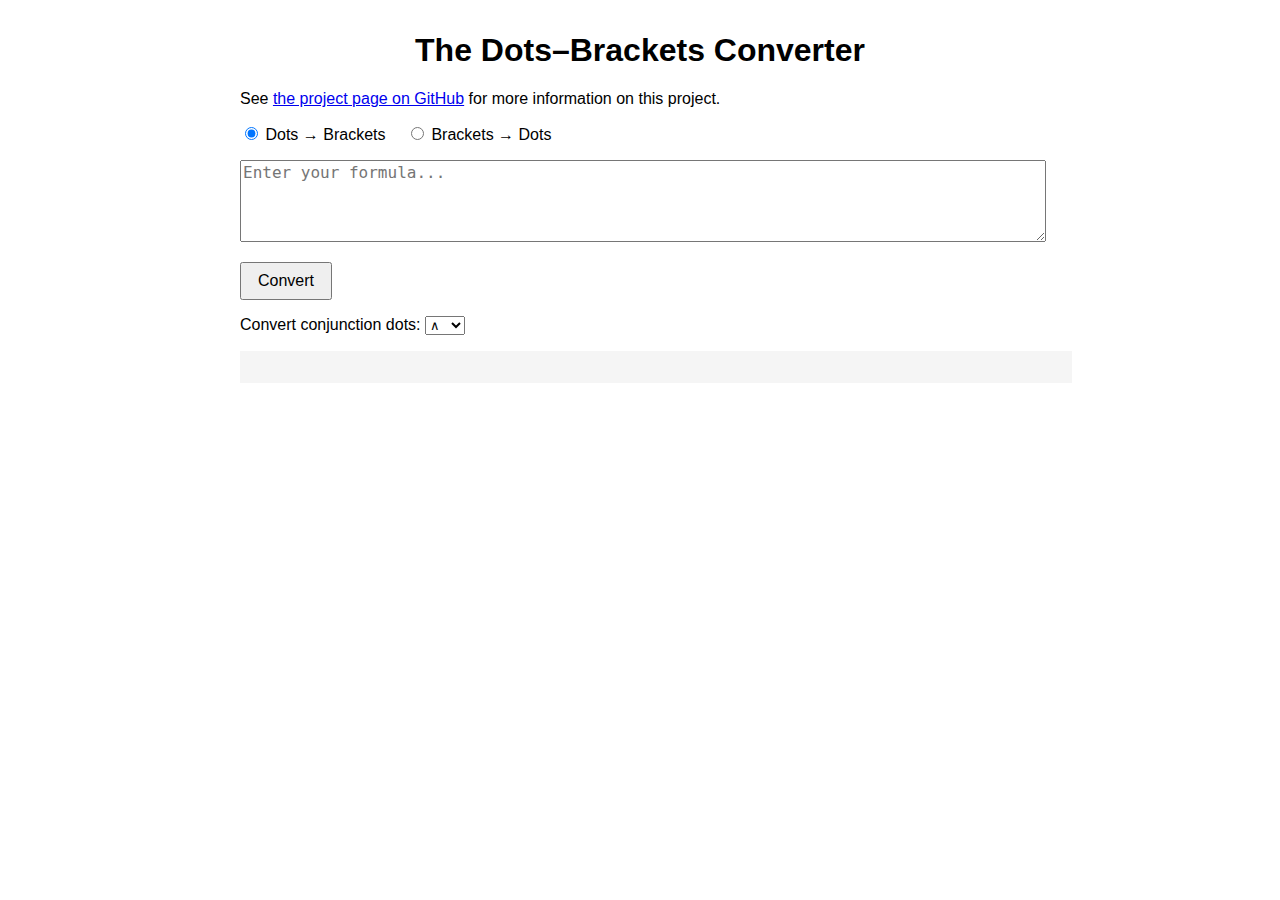
<file: index.html>
<!DOCTYPE html>
<html lang="en">
<head>
  <meta charset="UTF-8" />
  <meta http-equiv="X-UA-Compatible" content="IE=edge" />
  <meta name="viewport" content="width=device-width, initial-scale=1.0" />
  <title>The Dots–Brackets Converter</title>
  <style>
    body {
      font-family: sans-serif;
      max-width: 800px;
      margin: 2em auto;
      padding: 0 1em;
    }
    h1 {
      text-align: center;
    }
    textarea,
    pre {
      width: 100%;
      font-family: monospace;
      font-size: 1rem;
    }
    .controls {
      margin: 1em 0;
    }
    .controls label {
      margin-right: 1em;
    }
    button {
      padding: 0.5em 1em;
      font-size: 1rem;
    }
    pre {
      background: #f5f5f5;
      padding: 1em;
      white-space: pre-wrap;
    }
  </style>
</head>
<body>
  <h1>The Dots–Brackets Converter</h1>
  <p>See <a href="https://github.com/thiagovscoelho/dots_brackets_converter">the project page on GitHub</a> for more information on this project.</p>
  <!-- === UI === -->
  <div class="controls">
    <label><input type="radio" name="mode" value="dotsToBrackets" checked> Dots → Brackets</label>
    <label><input type="radio" name="mode" value="bracketsToDots"> Brackets → Dots</label>
  </div>
  <textarea id="inputFormula" rows="4" placeholder="Enter your formula..."></textarea>
  <div class="controls">
    <button id="convertBtn">Convert</button>
  </div>
  <div class="controls" id="dotNegOption" style="display:none">
  <label><input type="checkbox" id="dotNegChk"> Dot molecular negation</label>
  <label style="margin-left:1em;"><input type="checkbox" id="strictHierChk"> Use stricter hierarchy</label><br />
  <label><input type="checkbox" id="dotQuantChk"> Dot quantifiers</label>
  <label style="margin-left:1em;"><input type="checkbox" id="strictQuantChk"> Use stricter hierarchy</label>
  </div>
  <!-- choose the ∧/•/⋅/&/&&/+ that a bare dot stands for -->
  <div class="controls" id="andSignOption">
    <label>Convert conjunction dots:
      <select id="andSignSel">
        <option value="∧">∧</option>
        <option value="•">•</option>
        <option value="⋅">⋅</option>
        <option value="&">&amp;</option>
        <option value="&&">&&</option>
        <option value="+">+</option>
      </select>
    </label>
  </div>
  <pre id="outputFormula"></pre>

  <!-- === Logic === -->
<script type="module">
/* -----------------------------------------------------------
   Dots–Brackets Converter
----------------------------------------------------------- */

/************************
 *  0.  Small utilities *
 ************************/

const reEsc = (s) => s.replace(/[-/\\^$*+?.()|[\]{}]/g, "\\$&");

// Weight 0 ⇒ "",   1 ⇒ ".",  2 ⇒ ":",  3 ⇒ ".:", …
const dotStr = (w) => (w === 0 ? "" : w % 2 ? "." + ":".repeat((w - 1) / 2) : ":".repeat(w / 2));

const countDots = (s) => (s.match(/\./g) || []).length + (s.match(/:/g) || []).length * 2;

const dottedRep = (w, op) => {
  if (w === 0) return op;
  const half = Math.floor(w / 2);
  const left  = (w % 2 ? "." : "") + ":".repeat(half);
  const right = ":".repeat(half) + (w % 2 ? "." : "");
  return `${left}${op}${right}`;
};

/*************************
 *  1.  Token machinery  *
 *************************/

const OPERATORS = [
  "&&", "||", "∥", "⇔", "⇋", "↔", "⇏", "⊅", "⇎", "↛", "⇍", "⇒", "⊃", "→", "∧", "•", "⋅", "&", "↑",
  "∨", "+", "∣", "|", "↓", "⊙", "⊕", "≡", "≢", "↮", "⇐", "⊂", "←", "⊄", "↚", "=", "=Df", "=Df.", "=df", "=df.",
  ">", "<", "≤", "≥", "⊆", "⊇", "⊏", "⊑", "⊐", "⊒"
];
const OP_PATTERN = OPERATORS.map(reEsc).sort((a, b) => b.length - a.length).join("|");

const REGEX = {
  dottedBinary : new RegExp(`^([.:]*)\\s*(${OP_PATTERN})\\s*([.:]*)`),
  binary       : new RegExp(`^(${OP_PATTERN})`),
  quantParen   : /^(\(\s*(∀|∃)([A-Za-z\u0370-\u03FF][A-Za-z0-9\u0370-\u03FF]*)\s*\))/,
  quant        : /^(∀|∃)([A-Za-z\u0370-\u03FF][A-Za-z0-9\u0370-\u03FF]*)/,
  bindVarParen : /^(\(\s*([A-Za-z\u0370-\u03FF][A-Za-z0-9\u0370-\u03FF]*)\s*\))/,
  dottedNeg    : /^([.:]*)\s*(NOT|¬|−|∼|~)\s*([.:]*)/,
  neg          : /^(NOT|¬|−|∼|~)/,
  atomName     : /^[A-Za-z\u0370-\u03FF][A-Za-z0-9\u0370-\u03FF]*/,
  ws           : /^\s+/
};

const T = {
  Atom : (v)                 => ({ type:"Atom",  value:v }),
  Not  : (op, w=null)        => ({ type:"Not",   op,   weight:w }),
  Quant: (sym, v, w=null)    => ({ type:"Quant", sym,  varName:v, weight:w }),
  Binary:(op,w,ld=0)         => ({ type:"Binary",op,   weight:w, ldots:ld }),
  LPar :                      { type:"LP" },
  RPar :                      { type:"RP" },
  Iota : (v,desc,w=null)     => ({ type:"IotaQuant", varName:v, desc, weight:w })
};

/********************
 *  2.   Lexer      *
 ********************/

function lexer(input, notation, andOp = "∧") {
  let s = input.replace(/\[/g, "(").replace(/\]/g, ")");
  const out = [];

  const eat = (re) => { const m=s.match(re); if(!m) return null; s=s.slice(m[0].length); return m; };
  const skipWS = () => { eat(REGEX.ws); };

  const consumeQuantDots = () => {
    if (notation !== "dots") return null;
    skipWS();
    const m = s.match(/^([.:]+)/);
    if (!m) return null;
    s = s.slice(m[1].length);                // drop the dots from the input
    return countDots(m[1]);                  // '.'=1, ':'=2, '.:'=3, …
  };

  while (s.length) {
    if (eat(REGEX.ws)) continue;

    // Iota‑Quant ((ιx)(ϕx))
    if (s.startsWith("((ι")) {
      let pos = 3; // after ((ι
      const mVar = s.slice(pos).match(REGEX.atomName);
      if (mVar) {
        const varName = mVar[0];
        pos += varName.length;
        if (s[pos] === ")" && s[pos+1] === "(") {
          pos += 2;
          let depth=1, i=pos;
          while(i<s.length && depth){ if(s[i]==="(")depth++; else if(s[i]===")")depth--; i++; }
        if (!depth && s[i] === ")") {        // first ')' closes the second '('
          const desc = s.slice(pos, i - 1);  // drop that closing ')'
          s = s.slice(i + 1);                // ① drop the quantifier text
          const w = consumeQuantDots();      // ② read optional dot-group
          out.push(T.Iota(varName, desc, w));// ③ store its weight (or null)
          continue;
             }
        }
      }
    }

    // Iota‑atom (ιx)(ψ)
    if (s.startsWith("(ι")) {
      let pos = 2;
      const mVar = s.slice(pos).match(REGEX.atomName);
      if(mVar){
        const varName=mVar[0];
        pos+=varName.length;
        if(s[pos]===")"){
          pos++; skipWS();
          if(s[pos]==="("){
            let depth=1, i=pos+1;
            while(i<s.length && depth){ if(s[i]==="(")depth++; else if(s[i]===")")depth--; i++; }
            if(!depth){ const full=s.slice(0,i); out.push(T.Atom(full)); s=s.slice(i); continue; }
          }
        }
      }
    }

    // Atom / predicate (with argument list)
    if (REGEX.atomName.test(s)) {
      const name = s.match(REGEX.atomName)[0];
      let full = name, rest = s.slice(name.length);
      if (rest[0] === "(") {
        let depth=1,i=1; while(i<rest.length && depth){ if(rest[i]==="(")depth++; else if(rest[i]===")")depth--; i++; }
        if(depth) throw Error("Unmatched parentheses in predicate");
        full += rest.slice(0,i); rest = rest.slice(i);
      }
      out.push(T.Atom(full)); s = rest; continue;
    }

    // Quantifiers
    let m;
    if ((m = s.match(REGEX.quantParen))) {
      s = s.slice(m[1].length);                    // 1️⃣  drop the quantifier text first
      const w = consumeQuantDots();                // 2️⃣  now the dot-group is at the front
      out.push(T.Quant(m[2], m[3], w));            // 3️⃣  store its weight (or null)
      continue;
    }
    if ((m = s.match(REGEX.quant))) {
      s = s.slice(m[0].length);
      const w = consumeQuantDots();
      out.push(T.Quant(m[1], m[2], w));
      continue;
    }
    if ((m = s.match(REGEX.bindVarParen))) {
      if (/^[a-z]/.test(m[2])) {
        s = s.slice(m[1].length);
        const w = consumeQuantDots();
        out.push(T.Quant(null, m[2], w));
        continue;
      }
     }

    // Negations
    if (notation==="dots" && (m=s.match(REGEX.dottedNeg))) {
      const [, ld, op, rd] = m; const w=Math.max(countDots(ld),countDots(rd));
      if(w){ out.push(T.Not(op,w)); s=s.slice(m[0].length); continue; }
    }
    if ((m = s.match(REGEX.neg))) { out.push(T.Not(m[1])); s=s.slice(m[0].length); continue; }

    // Binary operators
    if (notation==="dots" && (m=s.match(REGEX.dottedBinary))) {
      const [,ld,op,rd]=m; const w=Math.max(countDots(ld),countDots(rd));
      out.push(T.Binary(op,w,ld.length)); s=s.slice(m[0].length); continue;
    }
    if (notation==="brackets" && (m=s.match(REGEX.binary))) {
      out.push(T.Binary(m[1],0)); s=s.slice(m[0].length); continue;
    }

    /* === NEW CASE: a lone dot/colon group stands for conjunction === */
    if (notation === "dots") {
      const mBare = s.match(/^([.:]+)/);
      if (mBare) {
        const grp = mBare[1];
        s = s.slice(grp.length);                  // consume the group
        const w = countDots(grp);                 // its “weight”
        out.push(T.Binary(andOp, 0, 0));          // store as Binary
        continue;
      }
    }

    // Parens
    if (s[0]==="(") { out.push(T.LPar); s=s.slice(1); continue; }
    if (s[0]===")") { out.push(T.RPar); s=s.slice(1); continue; }

    throw Error("Unexpected character: "+s[0]);
  }
  return out;
}

/******************************
 * 3.  Precedence assignment  *
 ******************************/

function attachBP(tokens, notation){
  // consider any token that *has* a .weight field
  const WT  = tokens.filter(t => t.weight != null);
  const MAX = WT.length ? Math.max(...WT.map(t => t.weight)) : 0;

  tokens.forEach(t=>{
    if(t.type==="Binary"){
      t.bp = notation==="dots" ? (MAX - t.weight)*2 + 1 : 1;
    } else if(t.type==="Not"){
      t.bp = t.weight!=null && notation==="dots"
              ? (MAX - t.weight)*2 + 2   // dotted NOT sits just above its equal‑dot binaries
              : 20;                      // plain NOT = high precedence
   } else if (t.type==="Quant"){
     if (notation === "dots" && t.weight != null){
       /*  Acts as (w-1) dots, *then* beats the matching binary by ε.
          ε = 0.5 is enough because all “real” binding powers are integers. */
       const eff = Math.max(0, t.weight - 1);               // virtual weight
       t.bp = (MAX - eff) * 2 + 0.5;                        // half-step advantage
     } else {
       t.bp = 19;                                           // old default
     }
   } else if (t.type==="IotaQuant"){
     if (notation==="dots" && t.weight!=null){
       /* behaves exactly like a dotted ∀/∃: one-dot-fewer rule, plus ε-advantage */
       const eff = Math.max(0, t.weight - 1);
       t.bp = (MAX - eff)*2 + 0.5;
     } else {
       t.bp = 18;                       // old fixed precedence
     }
   }
  });
}

/*******************
 * 4. Pratt parser *
 *******************/

function parse(tokens){
  let pos=0;
  const peek = () => tokens[pos];
  const next = () => tokens[pos++];
  const expect = (type) => { if(!peek()||peek().type!==type) throw Error("Expected "+type); return next(); };

  function nud(tok){
    switch(tok.type){
      case "Atom": return tok;
      case "Not":  return { type:"Not", op:tok.op, child: parseExpr(tok.bp) };
      case "Quant":return { type:"Quant", sym:tok.sym, varName:tok.varName, child: parseExpr(tok.bp) };
      case "IotaQuant": {
        const innerToks = lexer(tok.desc, currentNotation);
        attachBP(innerToks, currentNotation);
        const descAst   = parse(innerToks);
        return { type:"IotaQuant", varName:tok.varName, desc:descAst, child: parseExpr(tok.bp) };
      }
      case "LP":   const e=parseExpr(0); expect("RP"); return e;
      default:      throw Error("Unexpected token "+tok.type);
    }
  }

  function led(tok,left){
    if(tok.type!=="Binary") throw Error("led on non‑binary");
    const right = parseExpr(tok.bp);
    return { type:"Binary", op:tok.op, left, right, weight:tok.weight };
  }

  function parseExpr(rbp){
    let left = nud(next());
    while(peek() && peek().type==="Binary" && peek().bp > rbp){
      const opTok = next();
      left = led(opTok,left);
    }
    return left;
  }

  // we depend on outer scope variable currentNotation (set by caller)
  return parseExpr(0);
}

/***************************
 * 5.  Serialisation       *
 ***************************/

function toBrackets(node, root=true){
  switch(node.type){
    case "Atom": return node.value;
    case "Not": {
    /* One set of parentheses is enough.
     If the child is atomic, we leave it bare; otherwise we ask the child
     *not* to parenthesise itself (root = true) and we add one pair here. */

    if (node.child.type === "Atom") {
    return node.op + toBrackets(node.child, false);
    }

    const inner = toBrackets(node.child, true);   // no self-bracketing
    return `${node.op}(${inner})`;
    }
    case "Quant": {
      const pre = node.sym ? `(${node.sym}${node.varName})` : `(${node.varName})`;
      const body=toBrackets(node.child,false);
      return pre + body;
    }
    case "IotaQuant":{
      const pre = `((ι${node.varName})(${toBrackets(node.desc,false)}))`;
      const body=toBrackets(node.child,false);
      return pre + body;
    }
    case "Binary":{
      const l=toBrackets(node.left,false);
      const r=toBrackets(node.right,false);
      const str=`${l} ${node.op} ${r}`;
      return root?str:`(${str})`;
    }
  }
}

/* annotateDepth + assignWeights are kept from the original code so that
   toDots() still works unchanged. */

function walkBinary(n,fn){ if(!n)return; if(n.type==="Binary")fn(n); if(n.left)walkBinary(n.left,fn); if(n.right)walkBinary(n.right,fn); if(n.child)walkBinary(n.child,fn); if(n.desc)walkBinary(n.desc,fn); }
function annotateDepth(node,d=0){ if(!node)return; if(node.type==="Binary"){ node.depth=d; annotateDepth(node.left,d+1); annotateDepth(node.right,d+1);} else if(node.child){ annotateDepth(node.child,d);} if(node.desc) annotateDepth(node.desc,d); }
function assignWeights(node){ const arr=[]; walkBinary(node,n=>arr.push(n)); const max=arr.length?Math.max(...arr.map(n=>n.depth)):0; arr.forEach(n=>n.weight=max-n.depth); }

function toDots(node, dotNeg=false, strict=false, dotQuant=false, strictQuant=false){
  switch(node.type){
    case "Atom": return node.value;
    case "Not": {
      if (dotNeg && node.child.type==="Binary"){
        /* base weight = one stronger than the child’s *stored* weight */
        let w = (node.child.weight ?? 0) + 1;

        /* if strict-Quant is on *and* we are dotting quantifiers,
           the binary we’re negating may have been displayed two
           levels stronger than its stored weight (see §2).           */
        if (strictQuant && dotQuant) w += 1;
        //if (strict && dotNeg)     w += 1;

        return `${node.op}${dotStr(w)} ` +
               toDots(node.child,
                      dotNeg,   strict,
                      dotQuant, strictQuant);
       }
      const inner=toDots(node.child,dotNeg,strict,dotQuant,strictQuant);
      return node.op + (node.child.type==="Binary"?`(${inner})`:inner);
    }
     case "Quant": {
      const pre  = node.sym ? `(${node.sym}${node.varName})` : `(${node.varName})`;
      const body = toDots(node.child,dotNeg,strict,dotQuant,strictQuant);

      /* When “dot quantifiers” is OFF, fall back to the old behaviour. */
      if (!dotQuant) {
        return ["Atom","Not","Quant","IotaQuant"].includes(node.child.type)
               ? pre + body
               : `${pre}(${body})`;
      }

      /* Otherwise choose a dot group one level weaker (= larger) than the
         first binary in the scope.  If we don’t find one, use a single dot. */
      const guessWeight = (n) => {
        if (n.type === "Binary") return (n.weight ?? 0) + 1;
        if (n.type === "Not" && n.child?.type === "Binary") return (n.child.weight ?? 0) + 1;
        return 1;
      };
      const w   = guessWeight(node.child);
      const dot = dotStr(w);
      return `${pre} ${dot} ${body}`;
     }
    case "IotaQuant": {
      const pre  = `((ι${node.varName})(${toDots(node.desc,
                                                 dotNeg, strict,
                                                 dotQuant, strictQuant)}))`;
      const body = toDots(node.child,
                          dotNeg,   strict,
                          dotQuant, strictQuant);

      /* If we’re NOT dotting quantifiers, keep old behaviour. */
      if (!dotQuant){
        return ["Atom","Not","Quant","IotaQuant"].includes(node.child.type)
               ? pre + body
               : `${pre}(${body})`;
      }

      /* Otherwise pick a dot weight one level stronger than the first
         binary (same heuristic as for ∀/∃).                         */
      const guessWeight = (n) => {
        if (n.type === "Binary")                            return (n.weight ?? 0) + 1;
        if (n.type === "Not" && n.child?.type === "Binary") return (n.child.weight ?? 0) + 1;
        return 1;
      };
      const w   = guessWeight(node.child);
      const dot = dotStr(w);
      return `${pre} ${dot} ${body}`;
     }
    case "Binary": {
      let w=node.weight;
      if(strict && dotNeg){
        const dottedWeight = (n)=> n.type==="Not" && n.child.type==="Binary" ? (n.child.weight??0)+1 : -1;
        if(Math.max(dottedWeight(node.left),dottedWeight(node.right)) >= w) w += 1;
      }
      /* NEW: dotted-quantifier stricter rule */
      if (strictQuant && dotQuant){
        const qW = (n)=>{
         if (n.type!=="Quant" && n.type!=="IotaQuant") return -1;
          if (n.child.type==="Binary")                   return (n.child.weight??0)+1;
          if (n.child.type==="Not" && n.child.child?.type==="Binary")
                                                        return (n.child.child.weight??0)+1;
          return 1;                                     // Atom etc.
        };
        const maxQ = Math.max(qW(node.left), qW(node.right));
        if (maxQ >= w) w = maxQ + 1;    // ensure *strictly* stronger
      }
      if(!dotNeg && w>0 && node.left.type!=="Binary" && node.right.type!=="Binary") w=0;
      const l=toDots(node.left,dotNeg,strict,dotQuant,strictQuant);
      const r=toDots(node.right,dotNeg,strict,dotQuant,strictQuant);
      return `${l} ${dottedRep(w,node.op)} ${r}`;
    }
  }
}

/****************************
 * 6.  Tiny DOM glue layer  *
 ****************************/

const qs = (q) => document.querySelector(q);
const $in  = qs("#inputFormula");
const $out = qs("#outputFormula");
const $dotNegChk   = qs("#dotNegChk");
const $strictChk   = qs("#strictHierChk");
const $modeRadios  = document.querySelectorAll("input[name=mode]");
const $dotNegBlock = qs("#dotNegOption");
const $dotQuantChk = qs("#dotQuantChk");
const $strictQuantChk = qs("#strictQuantChk");
const $andSignSel   = qs("#andSignSel");
const $andSignBlock = qs("#andSignOption");

function refreshUI(){
  const mode = document.querySelector("input[name=mode]:checked").value;
  $dotNegBlock.style.display   = mode === "bracketsToDots" ? "" : "none";
  $andSignBlock.style.display  = mode === "dotsToBrackets" ? "" : "none";  // NEW
  $strictChk.parentElement.style.display =
    $dotNegChk.checked ? "" : "none";
  $strictQuantChk.parentElement.style.display =
    $dotQuantChk.checked ? "" : "none";
}
$modeRadios.forEach(r=>r.addEventListener("change",refreshUI));
$dotNegChk.addEventListener("change",refreshUI);
$dotQuantChk.addEventListener("change",refreshUI);
refreshUI();

let currentNotation = "dots"; // global used by parser for nested iota desc

qs("#convertBtn").addEventListener("click", () => {
  const mode = document.querySelector("input[name=mode]:checked").value;
  const txt  = $in.value.trim();
  const andOp = $andSignSel.value;
  try {
    let tokens, ast, res;
    if(mode === "dotsToBrackets"){
      currentNotation="dots";
      tokens = lexer(txt, "dots", andOp);
      attachBP(tokens, "dots");
      ast = parse(tokens);
      res = toBrackets(ast);
    } else {
      currentNotation="brackets";
      tokens = lexer(txt, "brackets", andOp);
      attachBP(tokens, "brackets");
      ast = parse(tokens);
      annotateDepth(ast);
      assignWeights(ast);
      const dotNeg   = $dotNegChk.checked;
      const strict   = dotNeg && $strictChk.checked;
      const dotQuant = $dotQuantChk.checked;
      const strictQuant = dotQuant && $strictQuantChk.checked;
      res = toDots(ast, dotNeg, strict, dotQuant, strictQuant);
    }
    $out.textContent = res;
  } catch(err){
    $out.textContent = "Error: "+err.message;
  }
});
</script>
</body>
</html>
</file>
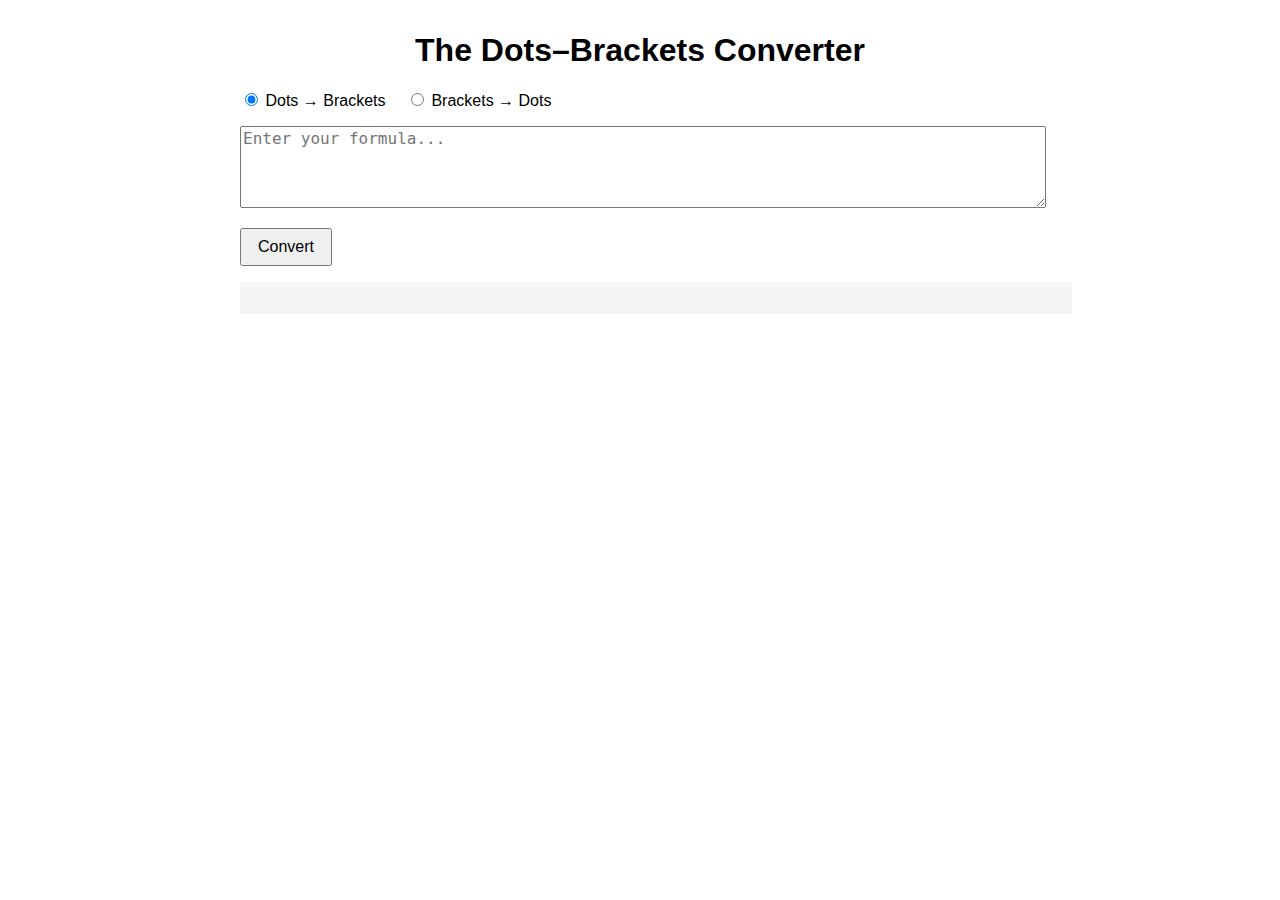
<file: dots_brackets_converter.html>
<!DOCTYPE html>
<html lang="en">
<head>
  <meta charset="UTF-8" />
  <meta http-equiv="X-UA-Compatible" content="IE=edge" />
  <meta name="viewport" content="width=device-width, initial-scale=1.0" />
  <title>The Dots–Brackets Converter</title>
  <style>
    body { font-family: sans-serif; max-width: 800px; margin: 2em auto; padding: 0 1em; }
    h1 { text-align: center; }
    textarea, pre { width: 100%; font-family: monospace; font-size: 1rem; }
    .controls { margin: 1em 0; }
    .controls label { margin-right: 1em; }
    button { padding: 0.5em 1em; font-size: 1rem; }
    pre { background: #f5f5f5; padding: 1em; white-space: pre-wrap; }
  </style>
</head>
<body>
  <h1>The Dots–Brackets Converter</h1>
  <div class="controls">
    <label><input type="radio" name="mode" value="dotsToBrackets" checked> Dots → Brackets</label>
    <label><input type="radio" name="mode" value="bracketsToDots"> Brackets → Dots</label>
  </div>
  <textarea id="inputFormula" rows="4" placeholder="Enter your formula..."></textarea>
  <div class="controls">
    <button id="convertBtn">Convert</button>
  </div>
  <pre id="outputFormula"></pre>

  <script>
    // Count dots for precedence
    function countDots(s) {
      return (s.match(/\./g) || []).length + (s.match(/:/g) || []).length * 2;
    }

    // Operators & regex setup
    const opList = [
      "&&","||","∥",
      "⇔","⇋","↔",
      "⇏","⊅","⇎","↛","⇍",
      "⇒","⊃","→",
      "∧","•","⋅","&",
      "↑",
      "∨","+","∣","|",
      "↓",
      "⊙","⊕",
      "≡","≢","↮",
      "⇐","⊂","←",
      "⊄","↚"
    ];
    const opPattern = opList.map(o => o.replace(/[-/\\^$*+?.()|[\]{}]/g,'\\$&')).sort((a,b)=>b.length-a.length).join('|');
    const dottedOpRe = new RegExp('^([.:]*)(' + opPattern + ')([.:]*)');
    const opRe = new RegExp('^(' + opPattern + ')');

    // Quantifier regex (including Unicode)
    const quantParensRe = /^\(\s*(∀|∃)([A-Za-z\u0370-\u03FF][A-Za-z0-9\u0370-\u03FF]*)\s*\)/;
    const quantRe = /^(∀|∃)([A-Za-z\u0370-\u03FF][A-Za-z0-9\u0370-\u03FF]*)/;
    const bindVarRe = /^\(\s*([A-Za-z\u0370-\u03FF])\s*\)/;

    // Negation & atom/predicate regex
    const negRe = /^(NOT|¬|−|∼|~)/;
    const atomNameRe = /^[A-Za-z\u0370-\u03FF][A-Za-z0-9\u0370-\u03FF]*/;

    // Tokenize dot notation
    function tokenizeDots(input) {
      const tokens = [];
      let pos = 0;
      while (pos < input.length) {
        const rest = input.slice(pos);
        const ws = rest.match(/^\s+/);
        if (ws) { pos += ws[0].length; continue; }
        let m;
        // Atom or predicate
        if (rest[0].match(/[A-Za-z\u0370-\u03FF]/)) {
          const name = rest.match(atomNameRe)[0];
          let full = name;
          let np = pos + name.length;
          if (input[np] === '(') {
            let depth = 1, i = np + 1;
            while (i < input.length && depth) {
              if (input[i] === '(') depth++;
              else if (input[i] === ')') depth--;
              i++;
            }
            if (depth !== 0) throw new Error('Unmatched parens in ' + name);
            full += input.slice(np, i);
            tokens.push({type:'Atom', value:full});
            pos = i;
          } else {
            tokens.push({type:'Atom', value:full});
            pos += name.length;
          }
          continue;
        }
        // Quantifiers
        if (m = rest.match(quantParensRe)) {
          tokens.push({type:'Quant', sym:m[1], varName:m[2]}); pos += m[0].length; continue;
        }
        if (m = rest.match(quantRe)) {
          tokens.push({type:'Quant', sym:m[1], varName:m[2]}); pos += m[0].length; continue;
        }
        if (m = rest.match(bindVarRe)) {
          tokens.push({type:'Quant', sym:null, varName:m[1]}); pos += m[0].length; continue;
        }
        // Negation
        if (m = rest.match(negRe)) {
          tokens.push({type:'Not', op:m[1]}); pos += m[0].length; continue;
        }
        // Dotted binary op
        if (m = rest.match(dottedOpRe)) {
          const [full, ld, op, rd] = m;
          const w = countDots(ld);
          if (countDots(rd) !== w) throw new Error('Mismatched dots in ' + full);
          tokens.push({type:'Binary', op, weight:w}); pos += full.length; continue;
        }
        // Parens
        if (rest[0] === '(') { tokens.push({type:'LPAREN'}); pos++; continue; }
        if (rest[0] === ')') { tokens.push({type:'RPAREN'}); pos++; continue; }
        throw new Error('Unexpected char: ' + rest[0]);
      }
      return tokens;
    }

    // Tokenize bracketed notation
    function tokenizeBrackets(input) {
      const tokens = [];
      let pos = 0;
      while (pos < input.length) {
        const rest = input.slice(pos);
        const ws = rest.match(/^\s+/);
        if (ws) { pos += ws[0].length; continue; }
        let m;
        // Atom/predicate
        if (rest[0].match(/[A-Za-z\u0370-\u03FF]/)) {
          const name = rest.match(atomNameRe)[0];
          let full = name;
          let np = pos + name.length;
          if (input[np] === '(') {
            let depth = 1, i = np + 1;
            while (i < input.length && depth) {
              if (input[i] === '(') depth++;
              else if (input[i] === ')') depth--;
              i++;
            }
            if (depth !== 0) throw new Error('Unmatched parens in ' + name);
            full += input.slice(np, i);
            tokens.push({type:'Atom', value:full}); pos = i;
          } else {
            tokens.push({type:'Atom', value:full}); pos += name.length;
          }
          continue;
        }
        // Quantifiers
        if (m = rest.match(quantParensRe)) { tokens.push({type:'Quant', sym:m[1], varName:m[2]}); pos += m[0].length; continue; }
        if (m = rest.match(quantRe)) { tokens.push({type:'Quant', sym:m[1], varName:m[2]}); pos += m[0].length; continue; }
        if (m = rest.match(bindVarRe)) { tokens.push({type:'Quant', sym:null, varName:m[1]}); pos += m[0].length; continue; }
        // Negation
        if (m = rest.match(negRe)) { tokens.push({type:'Not', op:m[1]}); pos += m[0].length; continue; }
        // Binary op
        if (m = rest.match(opRe)) { tokens.push({type:'Binary', op:m[1], weight:0}); pos += m[0].length; continue; }
        // Parens
        if (rest[0] === '(') { tokens.push({type:'LPAREN'}); pos++; continue; }
        if (rest[0] === ')') { tokens.push({type:'RPAREN'}); pos++; continue; }
        throw new Error('Unexpected char: ' + rest[0]);
      }
      return tokens;
    }

    // Parse Dots AST
    function parseDots(tokens) {
      const wsArr = tokens.filter(t => t.type==='Binary').map(t => t.weight);
      const maxW = wsArr.length ? Math.max(...wsArr) : 0;
      tokens.forEach(t => { if (t.type==='Binary') t.weight = maxW - t.weight; });
      let idx = 0;
      function parseLevel(level) {
        if (level > maxW) return parsePrimary();
        let node = parseLevel(level+1);
        const seqN = [node], seqO = [];
        while (tokens[idx] && tokens[idx].type==='Binary' && tokens[idx].weight===level) {
          seqO.push(tokens[idx].op);
          idx++;
          seqN.push(parseLevel(level+1));
        }
        let subtree = seqN.pop();
        while (seqN.length) {
          const left = seqN.pop(), op = seqO.pop();
          subtree = {type:'Binary', left, right: subtree, op};
        }
        return subtree;
      }
      function parsePrimary() {
        const t = tokens[idx];
        if (!t) return null;
        if (t.type==='Not') { idx++; const child = parsePrimary(); return {type:'Not', op:t.op, child}; }
        if (t.type==='Quant') { idx++; const child = parsePrimary(); return {type:'Quant', sym:t.sym, varName:t.varName, child}; }
        if (t.type==='Atom') { idx++; return {type:'Atom', value:t.value}; }
        if (t.type==='LPAREN') { idx++; const expr = parseLevel(0); if(tokens[idx]&&tokens[idx].type==='RPAREN') idx++; return expr; }
        throw new Error('Parse error at ' + JSON.stringify(t));
      }
      return parseLevel(0);
    }

    // Parse Brackets AST
    function parseBrackets(tokens) {
      let idx = 0;
      function parseExpr() {
        let node = parsePrimary();
        while (tokens[idx] && tokens[idx].type==='Binary') {
          const op = tokens[idx].op; idx++;
          const right = parseExpr();
          node = {type:'Binary', left: node, right, op};
        }
        return node;
      }
      function parsePrimary() {
        const t = tokens[idx]; if (!t) return null;
        if (t.type==='Not') { idx++; const child = parsePrimary(); return {type:'Not', op:t.op, child}; }
        if (t.type==='Quant') { idx++; const child = parsePrimary(); return {type:'Quant', sym:t.sym, varName:t.varName, child}; }
        if (t.type==='Atom') { idx++; return {type:'Atom', value:t.value}; }
        if (t.type==='LPAREN') { idx++; const expr = parseExpr(); if(tokens[idx]&&tokens[idx].type==='RPAREN') idx++; return expr; }
        throw new Error('Parse error at ' + JSON.stringify(t));
      }
      return parseExpr();
    }

    // Depth annotation & weight assignment
    function annotateDepth(n, d=0) {
      if (n.type==='Binary') { n.depth=d; annotateDepth(n.left, d+1); annotateDepth(n.right, d+1); }
      if (n.type==='Not' || n.type==='Quant') annotateDepth(n.child, d);
    }
    function assignWeights(n) {
      const arr = [];
      (function c(x){ if(x.type==='Binary'){ arr.push(x); c(x.left); c(x.right);} if(x.type==='Not'||x.type==='Quant'){c(x.child);} })(n);
      const maxD = arr.length ? Math.max(...arr.map(x=>x.depth)) : 0;
      arr.forEach(x=>x.weight = maxD - x.depth);
    }

    // Serialize AST to brackets
    function toBrackets(n, isRoot=true) {
      if (n.type==='Atom') return n.value;
      if (n.type==='Not') {
        const ch = toBrackets(n.child, false);
        return n.op + (ch.startsWith('(') ? ch : ch);
      }
      if (n.type==='Quant') {
        const prefix = n.sym ? '('+n.sym+n.varName+')' : '('+n.varName+')';
        return prefix + toBrackets(n.child, false);
      }
      const left = toBrackets(n.left, false);
      const right = toBrackets(n.right, false);
      const s = left + ' ' + n.op + ' ' + right;
      return isRoot ? s : '('+s+')';
    }

    // Build dotted arrow
    function repFromWeight(g, op) {
      let left, right;
      if(g%2===0){ const c=':'.repeat(g/2); left=right=c; }
      else{ const c=':'.repeat((g-1)/2); left='.'+c; right=c+'.'; }
      return left+op+right;
    }

    // Serialize AST to dots
    function toDots(n) {
      if (n.type==='Atom') return n.value;
      if (n.type==='Not') {
        if (n.child.type==='Binary') return n.op + toBrackets(n.child, false);
        return n.op + toDots(n.child);
      }
      if (n.type==='Quant') {
        const prefix = n.sym ? '('+n.sym+n.varName+')' : '('+n.varName+')';
        const body = toDots(n.child);
        if (['Atom','Not','Quant'].includes(n.child.type)) return prefix+body;
        return prefix+'('+body+')';
      }
      const left = toDots(n.left);
      const right = toDots(n.right);
      return left + ' ' + repFromWeight(n.weight, n.op) + ' ' + right;
    }

    // Conversion handler
    document.getElementById('convertBtn').addEventListener('click', () => {
      const mode = document.querySelector('input[name=mode]:checked').value;
      const input = document.getElementById('inputFormula').value;
      try {
        let ast, out;
        if (mode === 'dotsToBrackets') {
          ast = parseDots(tokenizeDots(input));
          out = toBrackets(ast);
        } else {
          ast = parseBrackets(tokenizeBrackets(input));
          annotateDepth(ast);
          assignWeights(ast);
          out = toDots(ast);
        }
        document.getElementById('outputFormula').textContent = out;
      } catch (e) {
        document.getElementById('outputFormula').textContent = 'Error: '+e.message;
      }
    });
  </script>
</body>
</html>
</file>
